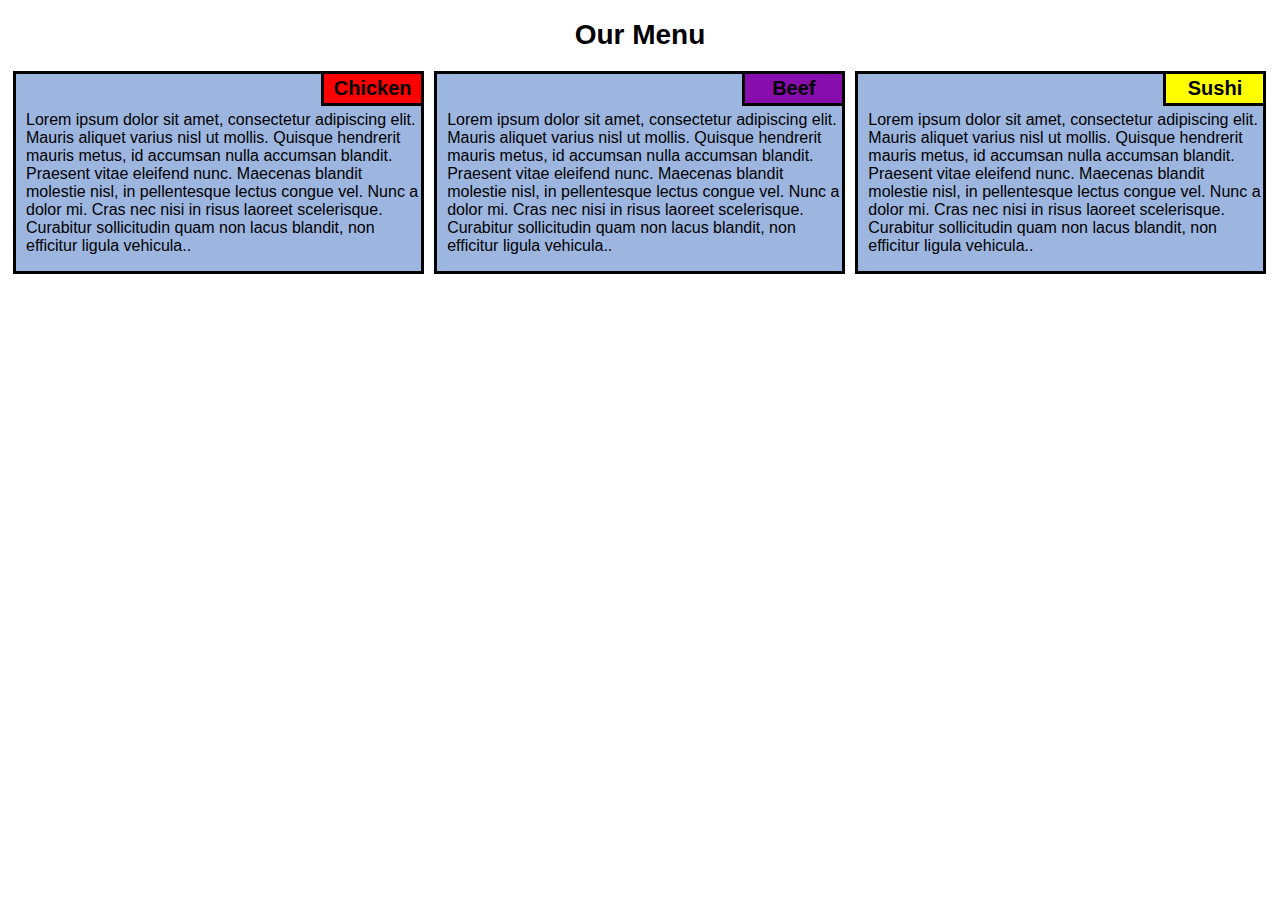
<file: index.html>
<!DOCTYPE html>
<html>
<head>
<meta charset="utf-8">
<meta name="viewport" content="width=device-width, initial-scale=1">
  <link rel="stylesheet" href="style.css">
<title>Assignement solution for module 2</title>

</head>
<body>
<h1>Our Menu</h1>
  <div class="col-lg-4 col-md-6 extBox">
    <div class="box">
  <div class="boxTitle" id="ChickenBox">Chicken</div>
  <p>Lorem ipsum dolor sit amet, consectetur adipiscing elit. Mauris aliquet varius nisl
  ut mollis. Quisque hendrerit mauris metus, id accumsan nulla accumsan blandit. Praesent
  vitae eleifend nunc. Maecenas blandit molestie nisl, in pellentesque lectus congue vel.
  Nunc a dolor mi. Cras nec nisi in risus laoreet scelerisque. Curabitur sollicitudin quam
  non lacus blandit, non efficitur ligula vehicula.. </p></div></div>

  <div class="col-lg-4 col-md-6 extBox">
    <div class="box">
  <div class="boxTitle" id="BeefBox">Beef</div>
  <p class="inner">Lorem ipsum dolor sit amet, consectetur adipiscing elit. Mauris aliquet varius
    nisl ut mollis. Quisque hendrerit mauris metus, id accumsan nulla accumsan blandit.
    Praesent vitae eleifend nunc. Maecenas blandit molestie nisl, in pellentesque lectus
    congue vel. Nunc a dolor mi. Cras nec nisi in risus laoreet scelerisque. Curabitur
    sollicitudin quam non lacus blandit, non efficitur ligula vehicula..  </p></div></div>

  <div class="col-lg-4 col-md-12 extBox">
    <div class="box">
  <div class="boxTitle" id="SushiBox">Sushi</div>
  <p>Lorem ipsum dolor sit amet, consectetur adipiscing elit. Mauris aliquet varius
    nisl ut mollis. Quisque hendrerit mauris metus, id accumsan nulla accumsan blandit.
    Praesent vitae eleifend nunc. Maecenas blandit molestie nisl, in pellentesque
    lectus congue vel. Nunc a dolor mi. Cras nec nisi in risus laoreet scelerisque.
    Curabitur sollicitudin quam non lacus blandit, non efficitur ligula vehicula.. </p></div></div>

</body>
</html>
</file>
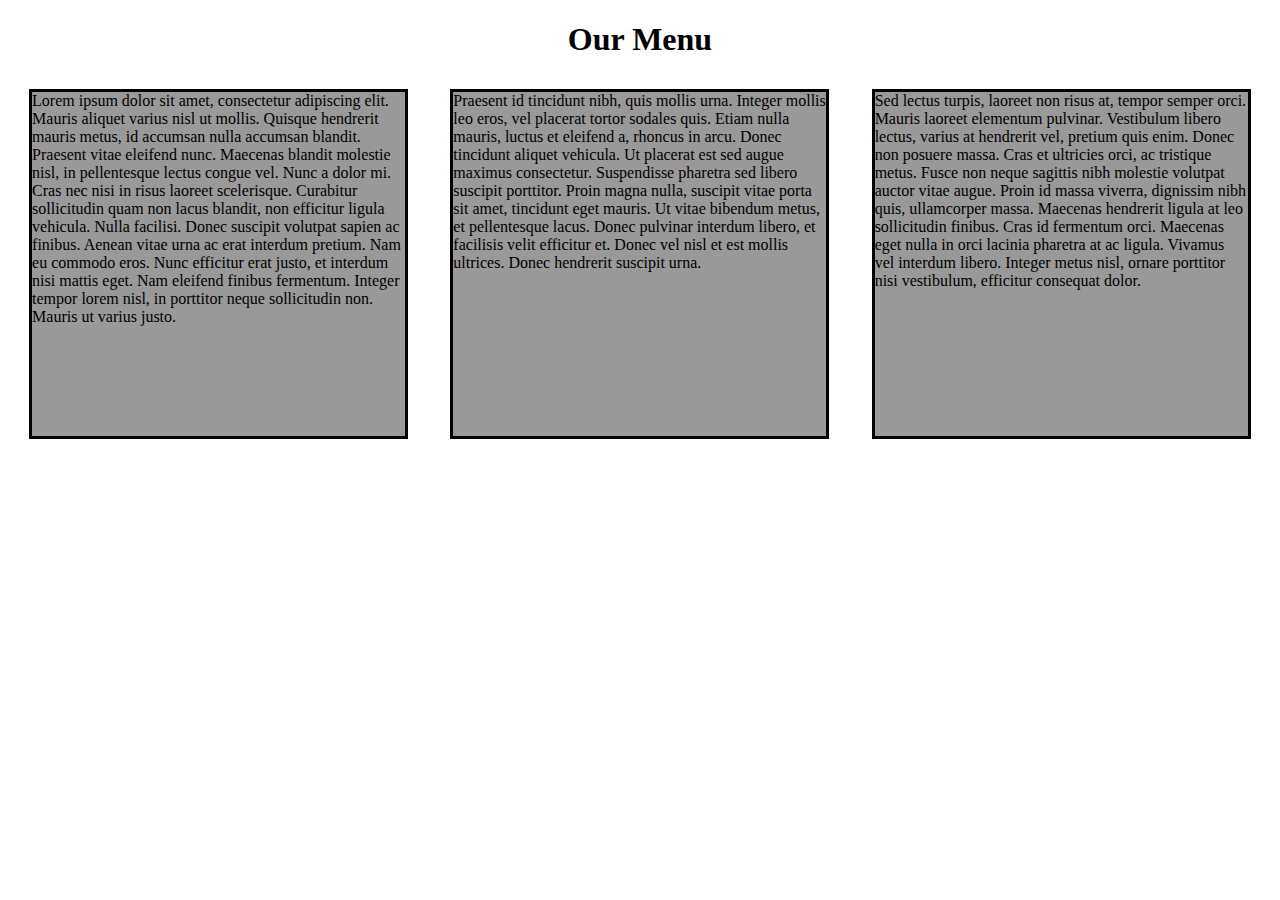
<file: site/index.html>
<!DOCTYPE html>
<html>
<head>
<meta charset="utf-8">
<meta name="viewport" content="width=device-width, initial-scale=1">
  <link rel="stylesheet" href="css/style.css">
<title>Assignement solution for module 2</title>

</head>
<body>
<h1>Our Menu</h1>

<div class="row">
  <div class="col-lg-4 col-md-6"><p>Lorem ipsum dolor sit amet, consectetur adipiscing elit. Mauris aliquet varius nisl ut mollis. Quisque hendrerit mauris metus, id accumsan nulla accumsan blandit. Praesent vitae eleifend nunc. Maecenas blandit molestie nisl, in pellentesque lectus congue vel. Nunc a dolor mi. Cras nec nisi in risus laoreet scelerisque. Curabitur sollicitudin quam non lacus blandit, non efficitur ligula vehicula. Nulla facilisi. Donec suscipit volutpat sapien ac finibus. Aenean vitae urna ac erat interdum pretium. Nam eu commodo eros. Nunc efficitur erat justo, et interdum nisi mattis eget. Nam eleifend finibus fermentum. Integer tempor lorem nisl, in porttitor neque sollicitudin non. Mauris ut varius justo. </p></div>
  <div class="col-lg-4 col-md-6"><p>Praesent id tincidunt nibh, quis mollis urna. Integer mollis leo eros, vel placerat tortor sodales quis. Etiam nulla mauris, luctus et eleifend a, rhoncus in arcu. Donec tincidunt aliquet vehicula. Ut placerat est sed augue maximus consectetur. Suspendisse pharetra sed libero suscipit porttitor. Proin magna nulla, suscipit vitae porta sit amet, tincidunt eget mauris. Ut vitae bibendum metus, et pellentesque lacus. Donec pulvinar interdum libero, et facilisis velit efficitur et. Donec vel nisl et est mollis ultrices. Donec hendrerit suscipit urna. </p></div>
  <div class="col-lg-4 col-md-6"><p>Sed lectus turpis, laoreet non risus at, tempor semper orci. Mauris laoreet elementum pulvinar. Vestibulum libero lectus, varius at hendrerit vel, pretium quis enim. Donec non posuere massa. Cras et ultricies orci, ac tristique metus. Fusce non neque sagittis nibh molestie volutpat auctor vitae augue. Proin id massa viverra, dignissim nibh quis, ullamcorper massa. Maecenas hendrerit ligula at leo sollicitudin finibus. Cras id fermentum orci. Maecenas eget nulla in orci lacinia pharetra at ac ligula. Vivamus vel interdum libero. Integer metus nisl, ornare porttitor nisi vestibulum, efficitur consequat dolor. </p></div>

</div>

</body>
</html>
</file>
<file: style.css>
* {
  box-sizing: border-box;
}

body {
	font-family: comic, Arial, sans-serif;
	font-size: 16px;
}

h1 {
  margin-bottom: 15px;
  text-align: center;
  font-size: 28px;
}

.box {
  border: 3px solid black;
  background-color: #9db6e0;
  margin: 5px 5px 5px 5px;
  padding-left: 10px;
  float: left;
  c
}

.box p {
  clear: right;
}

.boxTitle{
  width: 100px;
	float: right;
	clear: left;
	border-left: solid black 3px;
	border-bottom: solid black 3px;
	padding: 3px 3px 3px 3px;
	margin-bottom: 5px;
  margin-left: 10px;
	text-align: center;
  font-size: 20px;
	font-weight: bold;
  clear: right;

}


#ChickenBox{
  background-color: red;
}

#BeefBox{
  background-color: #880dad;
}

#SushiBox{
  background-color: yellow;
}

@media (min-width: 992px) {
  .col-lg-1, .col-lg-2, .col-lg-3, .col-lg-4, .col-lg-5, .col-lg-6, .col-lg-7, .col-lg-8, .col-lg-9, .col-lg-10, .col-lg-11, .col-lg-12 {
    float: left;
  }
  .col-lg-1 {
    width: 8.33%;
  }
  .col-lg-2 {
    width: 16.66%;
  }
  .col-lg-3 {
    width: 25%;
  }
  .col-lg-4 {
    width: 33.32%;
  }
  .col-lg-5 {
    width: 41.66%;
  }
  .col-lg-6 {
    width: 50%;
  }
  .col-lg-7 {
    width: 58.33%;
  }
  .col-lg-8 {
    width: 66.66%;
  }
  .col-lg-9 {
    width: 74.99%;
  }
  .col-lg-10 {
    width: 83.33%;
  }
  .col-lg-11 {
    width: 91.66%;
  }
  .col-lg-12 {
    width: 100%;
  }
}

@media (min-width: 768px) and (max-width: 991px) {
  .col-md-1, .col-md-2, .col-md-3, .col-md-4, .col-md-5, .col-md-6, .col-md-7, .col-md-8, .col-md-9, .col-md-10, .col-md-11, .col-md-12 {
    float: left;
  }
  .col-md-1 {
    width: 8.33%;
  }
  .col-md-2 {
    width: 16.66%;
  }
  .col-md-3 {
    width: 25%;
  }
  .col-md-4 {
    width: 33.33%;
  }
  .col-md-5 {
    width: 41.66%;
  }
  .col-md-6 {
    width: 50%;
  }
  .col-md-7 {
    width: 58.33%;
  }
  .col-md-8 {
    width: 66.66%;
  }
  .col-md-9 {
    width: 74.99%;
  }
  .col-md-10 {
    width: 83.33%;
  }
  .col-md-11 {
    width: 91.66%;
  }
  .col-md-12 {
    width: 100%;
  }
}
</file>
<file: site/css/style.css>
* {
  box-sizing: border-box;
}
h1 {
  margin-bottom: 15px;
  text-align: center;
}

p {
  border: 3px solid black;
  background-color: #999999;
  width: 90%;
  height: 350px;
  margin-right: auto;
  margin-left: auto;
}


.row {
  width: 100%;
}

/********** Large devices only **********/
@media (min-width: 992px) {
  .col-lg-1, .col-lg-2, .col-lg-3, .col-lg-4, .col-lg-5, .col-lg-6, .col-lg-7, .col-lg-8, .col-lg-9, .col-lg-10, .col-lg-11, .col-lg-12 {
    float: left;
  }
  .col-lg-1 {
    width: 8.33%;
  }
  .col-lg-2 {
    width: 16.66%;
  }
  .col-lg-3 {
    width: 25%;
  }
  .col-lg-4 {
    width: 33.33%;
  }
  .col-lg-5 {
    width: 41.66%;
  }
  .col-lg-6 {
    width: 50%;
  }
  .col-lg-7 {
    width: 58.33%;
  }
  .col-lg-8 {
    width: 66.66%;
  }
  .col-lg-9 {
    width: 74.99%;
  }
  .col-lg-10 {
    width: 83.33%;
  }
  .col-lg-11 {
    width: 91.66%;
  }
  .col-lg-12 {
    width: 100%;
  }
}

@media (min-width: 768px) and (max-width: 991px) {
  .col-md-1, .col-md-2, .col-md-3, .col-md-4, .col-md-5, .col-md-6, .col-md-7, .col-md-8, .col-md-9, .col-md-10, .col-md-11, .col-md-12 {
    float: left;
  }
  .col-md-1 {
    width: 8.33%;
  }
  .col-md-2 {
    width: 16.66%;
  }
  .col-md-3 {
    width: 25%;
  }
  .col-md-4 {
    width: 33.33%;
  }
  .col-md-5 {
    width: 41.66%;
  }
  .col-md-6 {
    width: 50%;
  }
  .col-md-7 {
    width: 58.33%;
  }
  .col-md-8 {
    width: 66.66%;
  }
  .col-md-9 {
    width: 74.99%;
  }
  .col-md-10 {
    width: 83.33%;
  }
  .col-md-11 {
    width: 91.66%;
  }
  .col-md-12 {
    width: 100%;
  }
}
</file>
